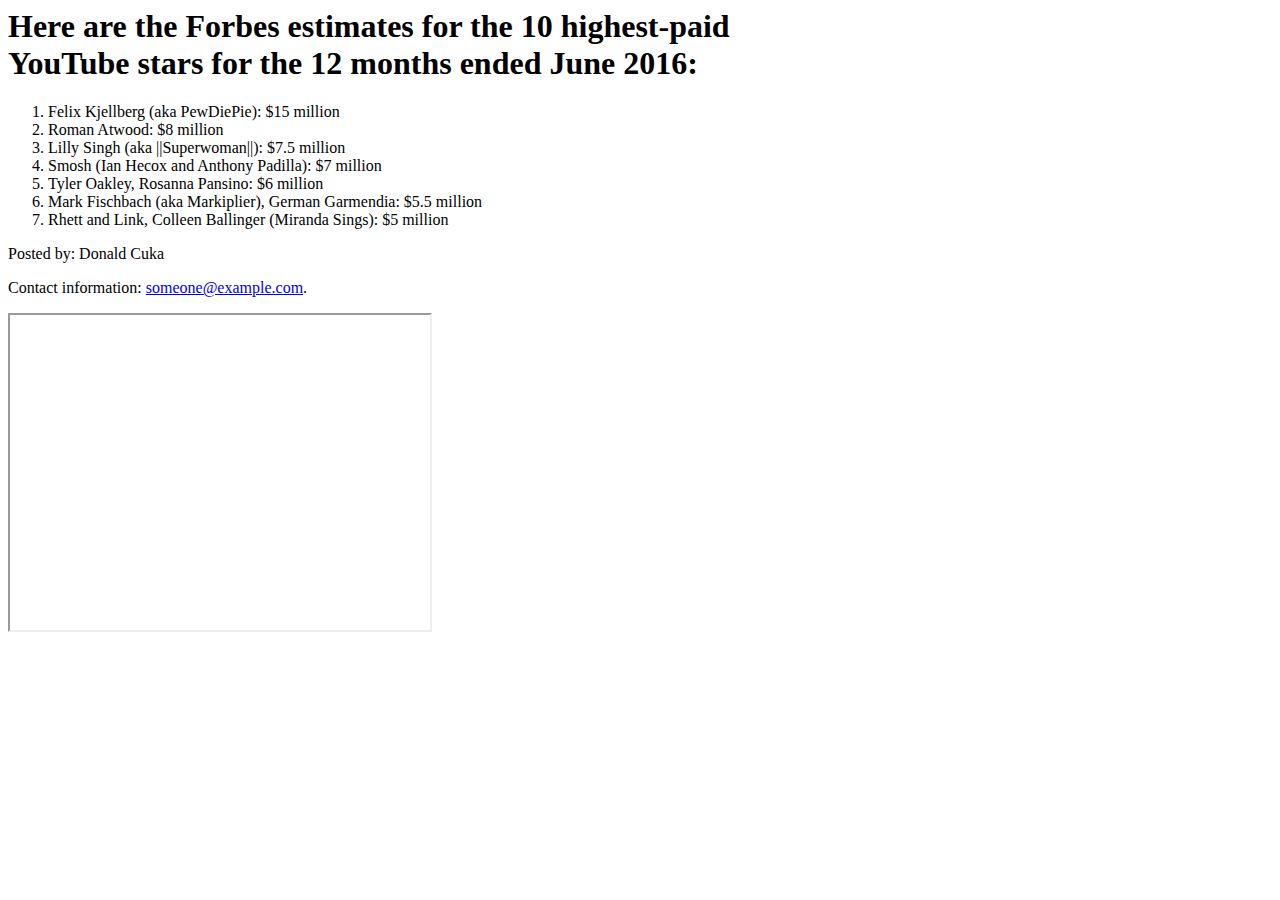
<file: drugi.html>
<DOCTYPE html>
<html>
	<head>
	</head>
	<body>
	<h1>Here are the Forbes estimates for the 10 highest-paid<br>YouTube stars for the 12 months ended June 2016:</h1>
	<ol>
		<li>Felix Kjellberg (aka PewDiePie): $15 million</li>
		<li>Roman Atwood: $8 million</li>
		<li>Lilly Singh (aka ||Superwoman||): $7.5 million</li>
		<li>Smosh (Ian Hecox and Anthony Padilla): $7 million</li>
		<li>Tyler Oakley, Rosanna Pansino: $6 million</li>
		<li>Mark Fischbach (aka Markiplier), German Garmendia: $5.5 million</li>
		<li>Rhett and Link, Colleen Ballinger (Miranda Sings): $5 million</li>
	</ol>	
	<footer>
  		<p>Posted by: Donald Cuka</p>
  		<p>Contact information: <a href="mailto:someone@example.com">
  		someone@example.com</a>.</p>
	</footer>
	<iframe width="420" height="315"
		src="https://www.youtube.com/embed/rZjtMV83KVM">
	</iframe>
	</body>
</html>
</file>
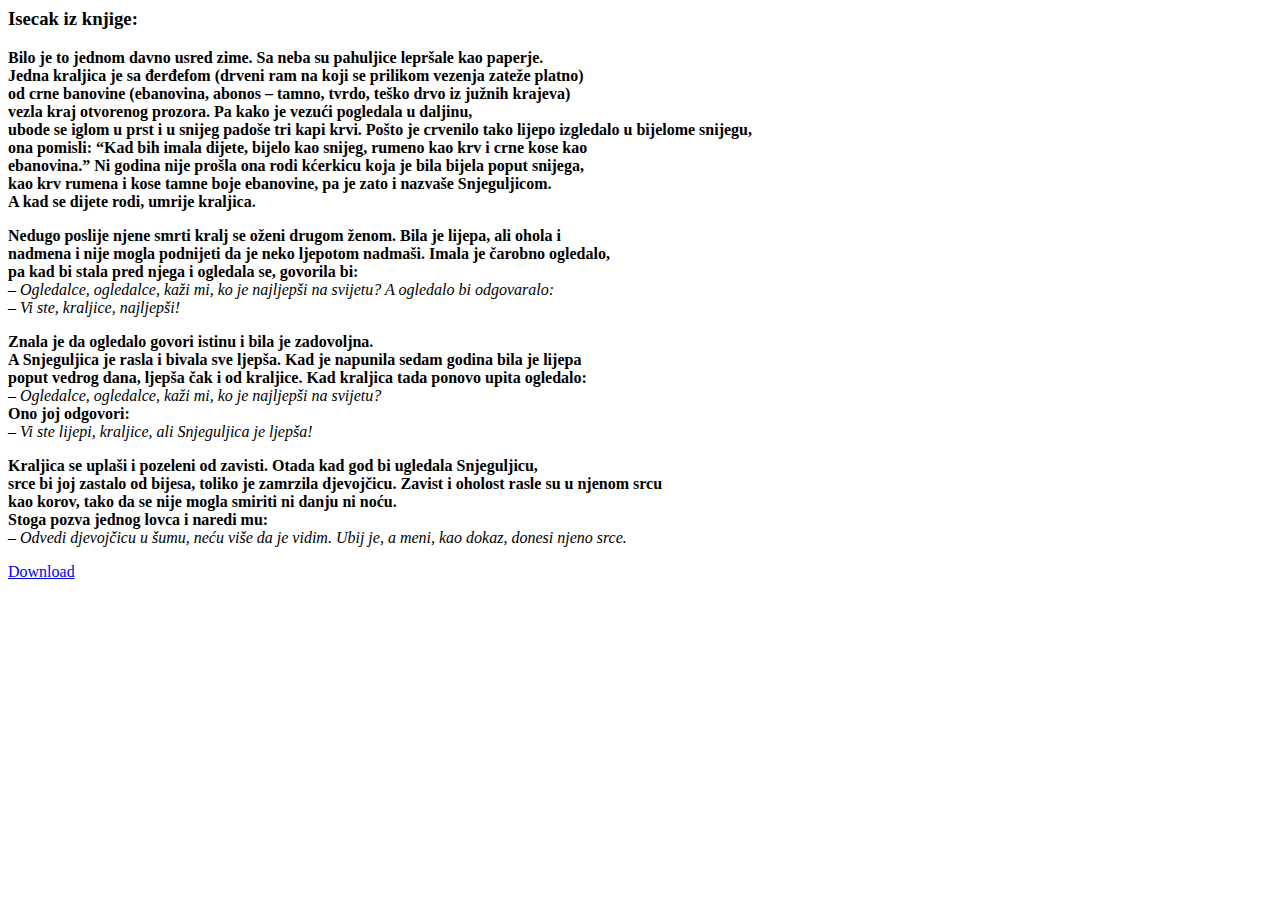
<file: odlomak iz knjige.html>
<DOCTYPE html>
<html>
	<head>
		<title>Grimove bajke</title>
	</head>
	<body>
	<h3>Isecak iz knjige:</h3>
	<p><strong>Bilo je to jednom davno usred zime. Sa neba su pahuljice lepršale kao paperje.<br> Jedna
kraljica je sa đerđefom (drveni ram na koji se prilikom vezenja zateže platno)<br> od crne
banovine (ebanovina, abonos – tamno, tvrdo, teško drvo iz južnih krajeva)<br> vezla kraj
otvorenog prozora. Pa kako je vezući pogledala u daljinu,<br> ubode se iglom u prst i u snijeg
padoše tri kapi krvi. Pošto je crvenilo tako lijepo izgledalo u bijelome snijegu,<br> ona
pomisli: “Kad bih imala dijete, bijelo kao snijeg, rumeno kao krv i crne kose kao<br>
ebanovina.” Ni godina nije prošla ona rodi kćerkicu koja je bila bijela poput snijega,<br> kao
krv rumena i kose tamne boje ebanovine, pa je zato i nazvaše Snjeguljicom.<br> A kad se
dijete rodi, umrije kraljica.</strong>
</p>
<p><strong>Nedugo poslije njene smrti kralj se oženi drugom ženom. Bila je lijepa, ali ohola i<br>
nadmena i nije mogla podnijeti da je neko ljepotom nadmaši. Imala je čarobno ogledalo,<br>
pa kad bi stala pred njega i ogledala se, govorila bi:</strong><br>
<em>– Ogledalce, ogledalce, kaži mi, ko je najljepši na svijetu? A ogledalo bi odgovaralo:<br>
– Vi ste, kraljice, najljepši!</em>
</p>
<p><strong>Znala je da ogledalo govori istinu i bila je zadovoljna.<br>
A Snjeguljica je rasla i bivala sve ljepša. Kad je napunila sedam godina bila je lijepa<br>
poput vedrog dana, ljepša čak i od kraljice. Kad kraljica tada ponovo upita ogledalo:</strong><br>
<em>– Ogledalce, ogledalce, kaži mi, ko je najljepši na svijetu?</em><br>
<strong>Ono joj odgovori:</strong><br>
<em>– Vi ste lijepi, kraljice, ali Snjeguljica je ljepša!</em>
</p>
<p><strong>Kraljica se uplaši i pozeleni od zavisti. Otada kad god bi ugledala Snjeguljicu,<br> srce bi joj
zastalo od bijesa, toliko je zamrzila djevojčicu. Zavist i oholost rasle su u njenom srcu<br>
kao korov, tako da se nije mogla smiriti ni danju ni noću.<br> Stoga pozva jednog lovca i
naredi mu:</strong><br>
<em>– Odvedi djevojčicu u šumu, neću više da je vidim. Ubij je, a meni, kao dokaz, donesi
njeno srce.</em></p>
<!-- link za preuzimanje knjige -->
<p><a href="http://www.onlineknjige.com/2016/11/bajke-brace-grim-pdf-download.html"> Download</a></p>

	</body>


</html>
</file>
